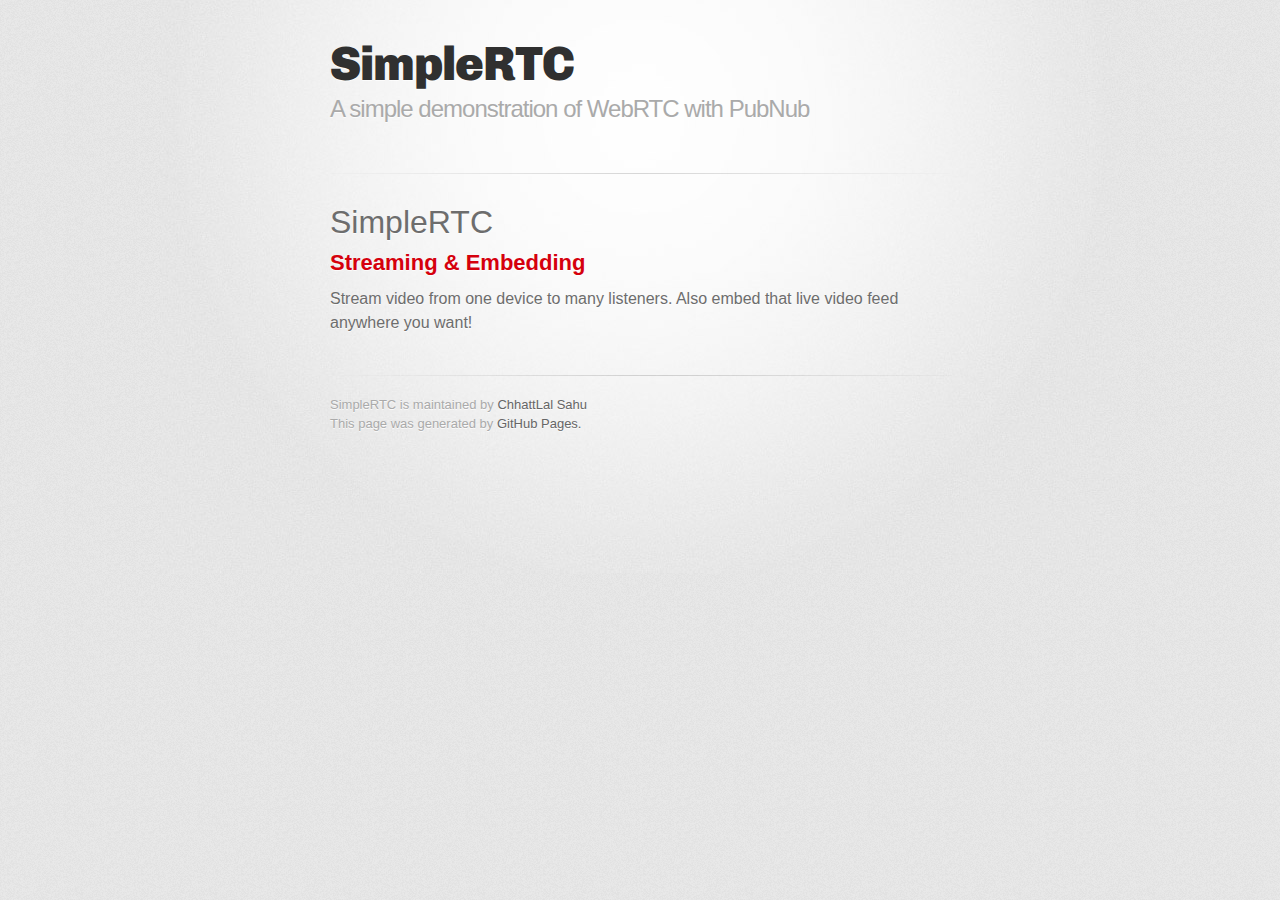
<file: SimpleRTC/index.html>
<!DOCTYPE html>
<html>
  <head>
    <meta charset='utf-8'>
    <meta http-equiv="X-UA-Compatible" content="chrome=1">
    <link href='https://fonts.googleapis.com/css?family=Chivo:900' rel='stylesheet' type='text/css'>
    <link rel="stylesheet" type="text/css" href="stylesheets/stylesheet.css" media="screen">
    <link rel="stylesheet" type="text/css" href="stylesheets/github-dark.css" media="screen">
    <link rel="stylesheet" type="text/css" href="stylesheets/print.css" media="print">
    <!--[if lt IE 9]>
    <script src="//html5shiv.googlecode.com/svn/trunk/html5.js"></script>
    <![endif]-->
    <title>SimpleRTC by ChhattLal</title>
  </head>

  <body>
    <div id="container">
      <div class="inner">

        <header>
		  <h1>SimpleRTC</h1>
          <h2>A simple demonstration of WebRTC with PubNub</h2>
        </header>
        <hr>

        <section id="main_content">
          <h1>
			<a id="simplertc" class="anchor" href="#simplertc" aria-hidden="true"><span class="octicon octicon-link"></span></a>SimpleRTC</h1>

			<h2><a href="stream.html">Streaming & Embedding</a></h2>
			<p>Stream video from one device to many listeners. Also embed that
		live video feed anywhere you want!</p>

        </section>

        <footer>
          SimpleRTC is maintained by <a href="https://github.com/csah42">ChhattLal Sahu</a><br>
          This page was generated by <a href="https://pages.github.com">GitHub Pages.</a>
        </footer> 
      </div>
    </div>
  </body>
</html>
</file>
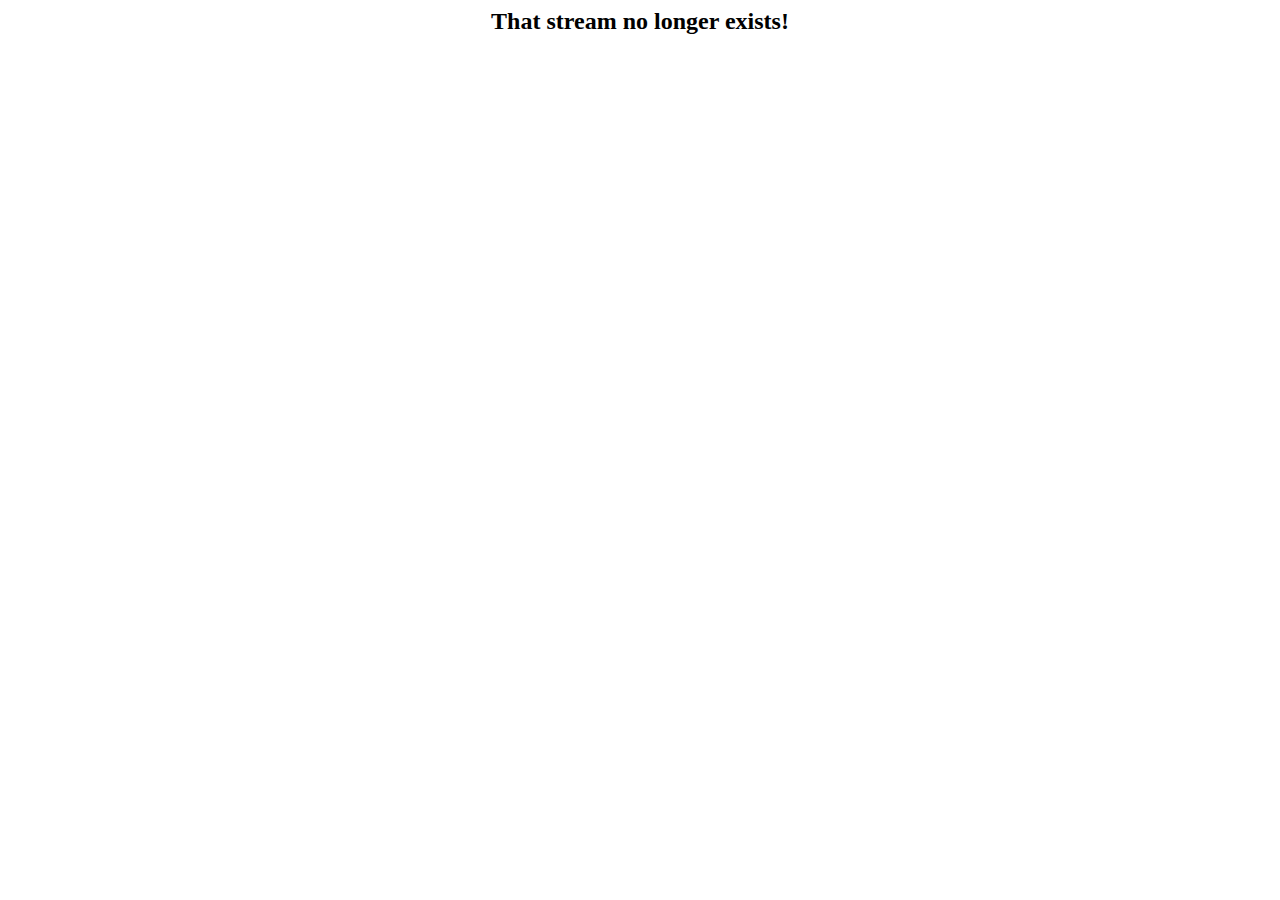
<file: SimpleRTC/embed.html>
<html>
<head>
	<style>
		#vid-box{
			width: 100%;
			height: 100%;
			text-align: center;
		}
		
		#vid-box video{
			width: 100%;
			height: 100%;
		}
		
		#stream-info{
			position: absolute;
			bottom: 3vh;
			right: 5vw;
		}
		
		#stream-info img, #stream-info span {
			height: 30px;
			font-size: 30px;
			font-family: sans-serif;
			color: #777;
		}
	</style>
</head>
<body>
	<div id="vid-box"></div>
	<div id="stream-info"><img src="img/person_dark.png"/><span id="here-now">0</span></div>
</body>

<script src="https://cdn.pubnub.com/pubnub-3.7.14.min.js"></script>
<script src="http://cdn.pubnub.com/webrtc/webrtc.js"></script>
<script src="http://cdn.pubnub.com/webrtc/rtc-controller.js"></script>
<script>	
	
(function(){

var urlargs     = urlparams();
var video_out   = document.getElementById("vid-box");
var stream_info = document.getElementById("stream-info");
var here_now    = document.getElementById("here-now"); 

// Handle error if stream is not in urlargs.
if (!('stream' in urlargs)) {
	handleNoStream();
    return;
}
var stream = urlargs.stream;

var phone = window.phone = PHONE({
    number        : "EmbedViewer" + Math.floor(Math.random()*100), // listen on username line else random
    publish_key   : 'pub-c-561a7378-fa06-4c50-a331-5c0056d0163c', // Your Pub Key
    subscribe_key : 'sub-c-17b7db8a-3915-11e4-9868-02ee2ddab7fe', // Your Sub Key
    oneway        : true,
});
var ctrl = window.ctrl = CONTROLLER(phone);
ctrl.ready(function(){
	ctrl.isStreaming(stream, function(isOn){
		if (isOn) ctrl.joinStream(stream);
		else handleNoStream();
	}); 
});
ctrl.receive(function(session){
    session.connected(function(session){ stream_info.hidden=false; video_out.appendChild(session.video); });
    session.ended(function(session){ handleNoStream(); });
});
ctrl.streamPresence(function(m){
	here_now.innerHTML = m.occupancy;
});
ctrl.unable(function(){ handleNoStream(); });

// Get URL params
function urlparams() {
    var params = {};
    if (location.href.indexOf('?') < 0) return params;
    PUBNUB.each(
        location.href.split('?')[1].split('&'),
        function(data) { var d = data.split('='); params[d[0]] = d[1]; }
    );
    return params;
}

function handleNoStream(){
	video_out.innerHTML="<h2>That stream no longer exists!</h2>";
	stream_info.hidden=true;
}

}());

</script>
<script>
	(function(i,s,o,g,r,a,m){i['GoogleAnalyticsObject']=r;i[r]=i[r]||function(){
			(i[r].q=i[r].q||[]).push(arguments)},i[r].l=1*new
		Date();a=s.createElement(o),
		m=s.getElementsByTagName(o)[0];a.async=1;a.src=g;m.parentNode.insertBefore(a,m)
	})(window,document,'script','//www.google-analytics.com/analytics.js','ga');

	ga('create', 'UA-46933211-3', 'auto');
	ga('send', 'pageview');

</script>
</file>
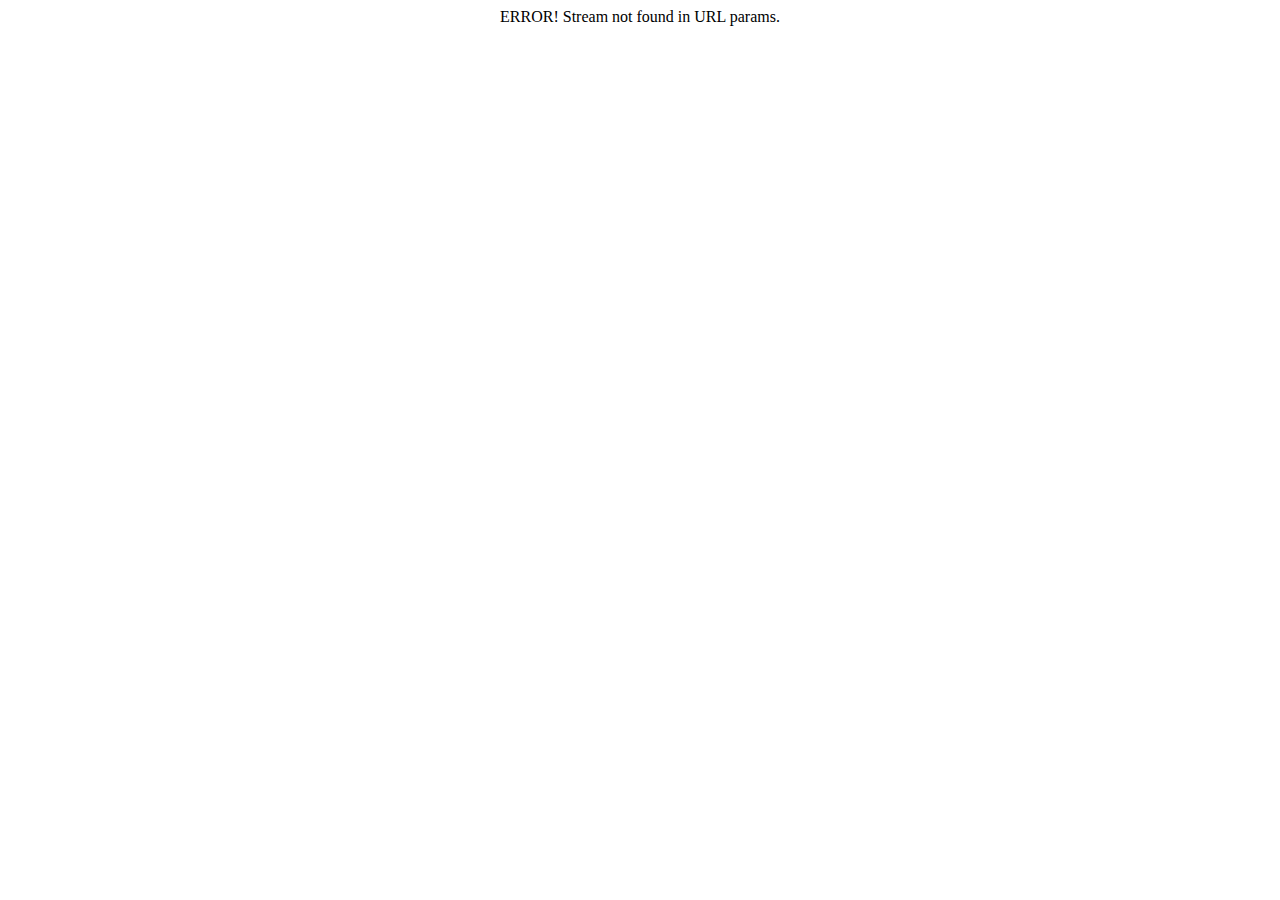
<file: SimpleRTC/embed_demo.html>
<html>
<head>
	<title>WebRTC Embed Demo</title>
</head>
<body style="text-align: center">
	<div id="embed"></div>
	<h1 id="stream-name"></h1>
</body>
<script src="https://cdn.pubnub.com/pubnub-3.7.14.min.js"></script>
<script type="text/javascript">

(function(){

var urlargs     = urlparams();
var embed_box   = document.getElementById('embed');
var stream_name = document.getElementById('stream-name');

// Handle error if stream is not in urlargs.
if (!('stream' in urlargs)) {
	handleNoStream();
    return;
}
var stream = urlargs.stream;
var width  = 500;
var height = 500;

if ('width'  in urlargs) width = urlargs.width;
if ('height' in urlargs) height = urlargs.height;

stream_name.innerHTML = "Currently Watching: " + stream;
genEmbed(width,height);


function genEmbed(w,h){
	var url = "http://kevingleason.me/SimpleRTC/embed.html?stream=" + stream;
	var embed    = document.createElement('iframe');
	embed.src    = url;
	embed.width  = w;
	embed.height = h;
	embed.setAttribute("frameborder", 0);
	embed_box.innerHTML = embed.outerHTML; // For a preview
}

// Get URL params
function urlparams() {
    var params = {};
    if (location.href.indexOf('?') < 0) return params;
    PUBNUB.each(
        location.href.split('?')[1].split('&'),
        function(data) { var d = data.split('='); params[d[0]] = d[1]; }
    );
    return params;
}

function handleNoStream(){
	embed_box.innerHTML="ERROR! Stream not found in URL params.";
}
	
}());
	
</script>

<script>
	(function(i,s,o,g,r,a,m){i['GoogleAnalyticsObject']=r;i[r]=i[r]||function(){
			(i[r].q=i[r].q||[]).push(arguments)},i[r].l=1*new
		Date();a=s.createElement(o),
		m=s.getElementsByTagName(o)[0];a.async=1;a.src=g;m.parentNode.insertBefore(a,m)
	})(window,document,'script','//www.google-analytics.com/analytics.js','ga');

	ga('create', 'UA-46933211-3', 'auto');
	ga('send', 'pageview');

</script>

</html>
</file>
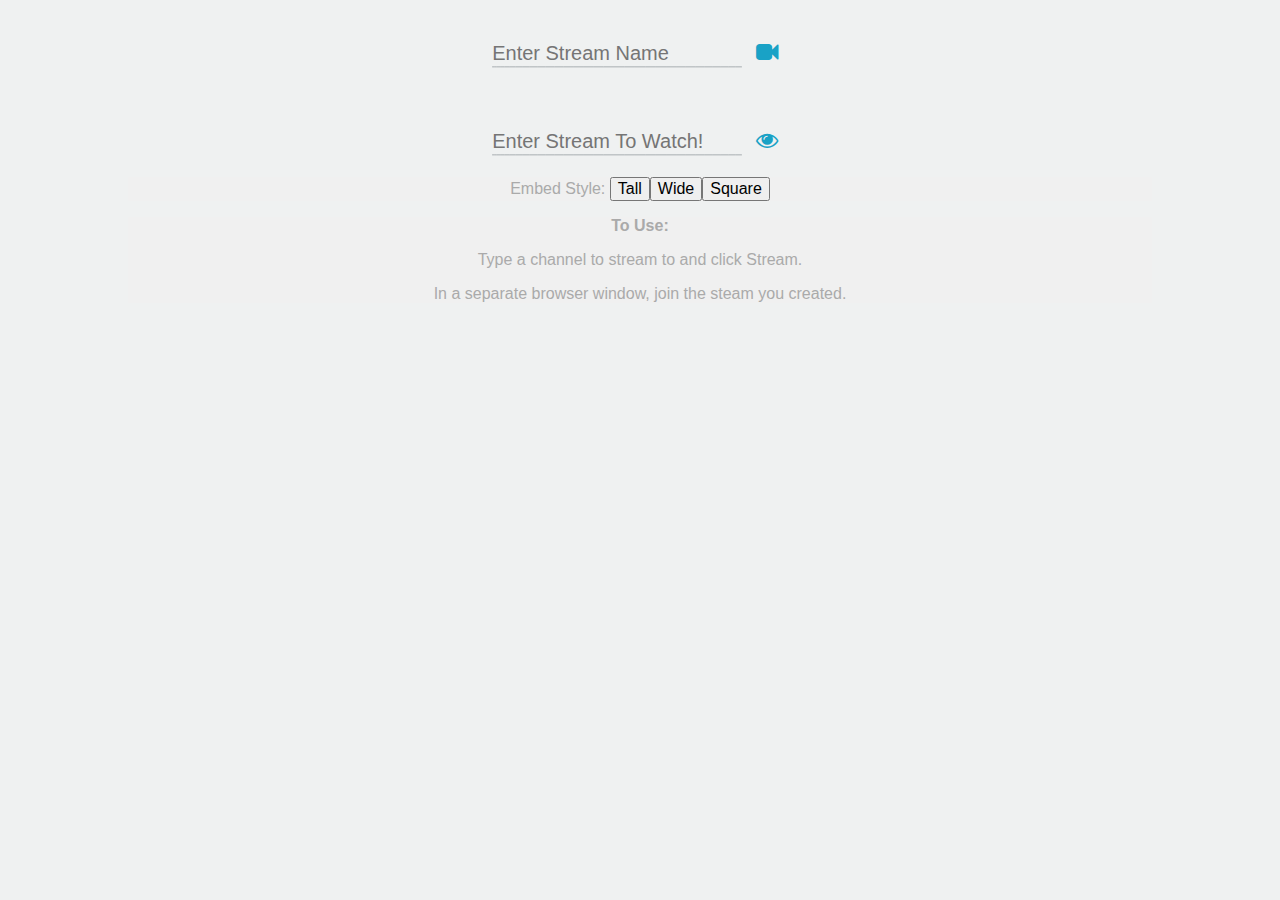
<file: SimpleRTC/stream.html>
<!DOCTYPE html>
<html lang="en" xmlns="http://www.w3.org/1999/html">
<head>
    <title>PubRTC + Mobile</title>
    <meta http-equiv="Content-Type" content="text/html; charset=utf-8">
    <meta name="viewport" content="width=device-width, initial-scale=1">
    <link rel="stylesheet" type="text/css" href="stylesheets/style.css" />
    <link rel="stylesheet" type="text/css" href="fonts/font-awesome-4.3.0/css/font-awesome.min.css" />
    <script src="js/modernizr.custom.js"></script>
	<link rel="stylesheet" type="text/css" href="stylesheets/normalize.css" />


</head>
<body>
<div class = "bodyDiv">

<!-- =-=-=-=-=-=-=-=-=-=-=-=-=-=-=-=-=-=-=-=-=-=-=-=-=-=-=-=-=-=-=-=-=-=-= -->
<!-- My Phone Number & Dial Areas -->
<!-- =-=-=-=-=-=-=-=-=-=-=-=-=-=-=-=-=-=-=-=-=-=-=-=-=-=-=-=-=-=-=-=-=-=-= -->

    
<div id="vid-box"></div>
    
    
 <div id="stream-info" hidden="true">
        <button id="end" onclick="end()" hidden="true">Done</button>
        <img src="img/person_dark.png"/>
        <span id="here-now">0</span>       
</div> 

    
<form name="streamForm" id="stream" action="#" onsubmit="return errWrap(stream,this);">
    <span class="input input--nao">
        <input class="input__field input__field--nao" type="text" name="streamname" placeholder="Enter Stream Name" id="streamname"/>
                <label class="input__label input__label--nao" for="streamname">
                    <span class="input__label-content input__label-content--nao">        
                    </span>
                </label>
            <svg class="graphic graphic--nao" width="300%" height="100%" viewBox="0 0 1200 60" preserveAspectRatio="none">
                <path d="M0,56.5c0,0,298.666,0,399.333,0C448.336,56.5,513.994,46,597,46c77.327,0,135,10.5,200.999,10.5c95.996,0,402.001,0,402.001,0"/>
            </svg>
    </span>

      <button class="cbutton cbutton--effect-radomir" type="submit" value="Stream" name="stream_submit" style="margin-top: 40px; margin-left:-10px">
            <i class="cbutton__icon fa fa-fw fa fa fa-video-camera"></i>
        </button>
</form>
    

<form name="watchForm" id="watch" action="#" onsubmit="return errWrap(watch,this);">
    <span class="input input--nao">
        <input class="input__field input__field--nao" type="text" name="number" placeholder="Enter Stream To Watch!"/>
                <label class="input__label input__label--nao" for="number">
                    <span class="input__label-content input__label-content--nao">        
                    </span>
                </label>
            <svg class="graphic graphic--nao" width="300%" height="100%" viewBox="0 0 1200 60" preserveAspectRatio="none">
                <path d="M0,56.5c0,0,298.666,0,399.333,0C448.336,56.5,513.994,46,597,46c77.327,0,135,10.5,200.999,10.5c95.996,0,402.001,0,402.001,0"/>
            </svg>
    </span>

       <button class="cbutton cbutton--effect-radomir" type="submit" value="Watch" style="margin-top: 40px; margin-left:-10px">
                <i class="cbutton__icon fa fa-fw fa fa-eye"></i>
        </button>
</form>  
    
<div id="inStream" class="ptext">
	Embed Style: <button onclick="genEmbed(400,600)">Tall</button><button onclick="genEmbed(600,400)">Wide</button><button onclick="genEmbed(500,500)">Square</button><br>
	<div id="embed-code"></div>
	<div id="embed-demo"></div>
</div>
    
<div id="logs" class="ptext" style="background-color:white"></div>

<div class="ptext">
    <p><b>To Use:</b></p>
    <p>Type a channel to stream to and click Stream.</p>
    <p>In a separate browser window, join the steam you created.</p>
</div>
<!-- =-=-=-=-=-=-=-=-=-=-=-=-=-=-=-=-=-=-=-=-=-=-=-=-=-=-=-=-=-=-=-=-=- -->
<!-- WebRTC Peer Connections -->
<!-- =-=-=-=-=-=-=-=-=-=-=-=-=-=-=-=-=-=-=-=-=-=-=-=-=-=-=-=-=-=-=-=-=- -->
<script src="https://ajax.googleapis.com/ajax/libs/jquery/2.1.3/jquery.min.js"></script>
<script src="https://cdn.pubnub.com/pubnub.min.js"></script>
<script src="js/webrtc.js"></script>
<script src="js/rtc-controller.js"></script>

<script type="text/javascript">

var video_out  = document.getElementById("vid-box");
var embed_code = document.getElementById("embed-code");
var embed_demo = document.getElementById("embed-demo");
var here_now   = document.getElementById('here-now');
var stream_info= document.getElementById('stream-info');
var end_stream = document.getElementById('end');

var streamName;

function stream(form) {
	streamName = form.streamname.value || Math.floor(Math.random()*100)+'';
	var phone = window.phone = PHONE({
	    number        : streamName, // listen on username line else random
	    publish_key   : 'pub-c-f99521e4-bf0a-4dde-b61f-356bc4bfc825', // Your Pub Key
	    subscribe_key : 'sub-c-eaf43bb8-482e-11e6-bfbb-02ee2ddab7fe', // Your Sub Key
	    oneway        : true,
	    broadcast     : true
	});
	//phone.debug(function(m){ console.log(m); })
	var ctrl = window.ctrl = CONTROLLER(phone);
	ctrl.ready(function(){
		form.streamname.style.background="#55ff5b";
		form.streamname.value = phone.number(); 
//		form.stream_submit.hidden="true"; 
		ctrl.addLocalStream(video_out);
		ctrl.stream();
        stream_info.hidden=false;
        end_stream.hidden =false;
		addLog("Streaming to " + streamName); 
	});
	ctrl.receive(function(session){
	    session.connected(function(session){ addLog(session.number + " has joined."); });
	    session.ended(function(session) { addLog(session.number + " has left."); console.log(session)});
	});
	ctrl.streamPresence(function(m){
		here_now.innerHTML=m.occupancy;
		addLog(m.occupancy + " currently watching.");
	});
	return false;
}

function watch(form){
	var num = form.number.value;
	var phone = window.phone = PHONE({
	    number        : "Viewer" + Math.floor(Math.random()*100), // listen on username line else random
	    publish_key   : 'pub-c-f99521e4-bf0a-4dde-b61f-356bc4bfc825', // Your Pub Key
	    subscribe_key : 'sub-c-eaf43bb8-482e-11e6-bfbb-02ee2ddab7fe', // Your Sub Key
	    oneway        : true
	});
	var ctrl = window.ctrl = CONTROLLER(phone);
	ctrl.ready(function(){
		ctrl.isStreaming(num, function(isOn){
			if (isOn) ctrl.joinStream(num);
			else alert("User is not streaming!");
		});
		addLog("Joining stream  " + num); 
	});
	ctrl.receive(function(session){
	    session.connected(function(session){ 
            video_out.appendChild(session.video); 
            addLog(session.number + " has joined.");
            stream_info.hidden=false;
        });
	    session.ended(function(session) { addLog(session.number + " has left."); });
	});
	ctrl.streamPresence(function(m){
		here_now.innerHTML=m.occupancy;
		addLog(m.occupancy + " currently watching.");
	});
	return false;
}

function getVideo(number){
	return $('*[data-number="'+number+'"]');
}

function addLog(log){
	$('#logs').append("<p>"+log+"</p>");
}

function end(){
	if (!window.phone) return;
	ctrl.hangup();
    video_out.innerHTML = "";
//	phone.pubnub.unsubscribe(); // unsubscribe all?
}

function genEmbed(w,h){
	if (!streamName) return;
	var url = "http://kevingleason.me/SimpleRTC/embed.html?stream=" + streamName;
	var embed    = document.createElement('iframe');
	embed.src    = url;
	embed.width  = w;
	embed.height = h;
	embed.setAttribute("frameborder", 0);
	embed_demo.innerHTML = "<a href='embed_demo.html?stream="+streamName+"&width="+w+"&height="+h+"'>Embed Demo</a>" 
	embed_code.innerHTML = 'Embed Code: ';
	embed_code.appendChild(document.createTextNode(embed.outerHTML));
}

function errWrap(fxn, form){
	try {
		return fxn(form);
	} catch(err) {
		alert("WebRTC is currently only supported by Chrome, Opera, and Firefox");
		return false;
	}
}

</script>
</div>
</body>
</html>
</file>
<file: SimpleRTC/stylesheets/github-dark.css>
/*
   Copyright 2014 GitHub Inc.

   Licensed under the Apache License, Version 2.0 (the "License");
   you may not use this file except in compliance with the License.
   You may obtain a copy of the License at

       http://www.apache.org/licenses/LICENSE-2.0

   Unless required by applicable law or agreed to in writing, software
   distributed under the License is distributed on an "AS IS" BASIS,
   WITHOUT WARRANTIES OR CONDITIONS OF ANY KIND, either express or implied.
   See the License for the specific language governing permissions and
   limitations under the License.

*/

.pl-c /* comment */ {
  color: #969896;
}

.pl-c1      /* constant, markup.raw, meta.diff.header, meta.module-reference, meta.property-name, support, support.constant, support.variable, variable.other.constant */,
.pl-s .pl-v /* string variable */ {
  color: #0099cd;
}

.pl-e  /* entity */,
.pl-en /* entity.name */ {
  color: #9774cb;
}

.pl-s .pl-s1 /* string source */,
.pl-smi      /* storage.modifier.import, storage.modifier.package, storage.type.java, variable.other, variable.parameter.function */ {
  color: #ddd;
}

.pl-ent /* entity.name.tag */ {
  color: #7bcc72;
}

.pl-k /* keyword, storage, storage.type */ {
  color: #cc2372;
}

.pl-pds              /* punctuation.definition.string, string.regexp.character-class */,
.pl-s                /* string */,
.pl-s .pl-pse .pl-s1 /* string punctuation.section.embedded source */,
.pl-sr               /* string.regexp */,
.pl-sr .pl-cce       /* string.regexp constant.character.escape */,
.pl-sr .pl-sra       /* string.regexp string.regexp.arbitrary-repitition */,
.pl-sr .pl-sre       /* string.regexp source.ruby.embedded */ {
  color: #3c66e2;
}

.pl-v /* variable */ {
  color: #fb8764;
}

.pl-id /* invalid.deprecated */ {
  color: #e63525;
}

.pl-ii /* invalid.illegal */ {
  background-color: #e63525;
  color: #f8f8f8;
}

.pl-sr .pl-cce /* string.regexp constant.character.escape */ {
  color: #7bcc72;
  font-weight: bold;
}

.pl-ml /* markup.list */ {
  color: #c26b2b;
}

.pl-mh        /* markup.heading */,
.pl-mh .pl-en /* markup.heading entity.name */,
.pl-ms        /* meta.separator */ {
  color: #264ec5;
  font-weight: bold;
}

.pl-mq /* markup.quote */ {
  color: #00acac;
}

.pl-mi /* markup.italic */ {
  color: #ddd;
  font-style: italic;
}

.pl-mb /* markup.bold */ {
  color: #ddd;
  font-weight: bold;
}

.pl-md /* markup.deleted, meta.diff.header.from-file */ {
  background-color: #ffecec;
  color: #bd2c00;
}

.pl-mi1 /* markup.inserted, meta.diff.header.to-file */ {
  background-color: #eaffea;
  color: #55a532;
}

.pl-mdr /* meta.diff.range */ {
  color: #9774cb;
  font-weight: bold;
}

.pl-mo /* meta.output */ {
  color: #264ec5;
}
</file>
<file: SimpleRTC/stylesheets/print.css>
html, body, div, span, applet, object, iframe,
h1, h2, h3, h4, h5, h6, p, blockquote, pre,
a, abbr, acronym, address, big, cite, code,
del, dfn, em, img, ins, kbd, q, s, samp,
small, strike, strong, sub, sup, tt, var,
b, u, i, center,
dl, dt, dd, ol, ul, li,
fieldset, form, label, legend,
table, caption, tbody, tfoot, thead, tr, th, td,
article, aside, canvas, details, embed,
figure, figcaption, footer, header, hgroup,
menu, nav, output, ruby, section, summary,
time, mark, audio, video {
  padding: 0;
  margin: 0;
  font: inherit;
  font-size: 100%;
  vertical-align: baseline;
  border: 0;
}
/* HTML5 display-role reset for older browsers */
article, aside, details, figcaption, figure,
footer, header, hgroup, menu, nav, section {
  display: block;
}
body {
  line-height: 1;
}
ol, ul {
  list-style: none;
}
blockquote, q {
  quotes: none;
}
blockquote:before, blockquote:after,
q:before, q:after {
  content: '';
  content: none;
}
table {
  border-spacing: 0;
  border-collapse: collapse;
}
body {
  font-family: 'Helvetica Neue', Helvetica, Arial, serif;
  font-size: 13px;
  line-height: 1.5;
  color: #000;
}

a {
  font-weight: bold;
  color: #d5000d;
}

header {
  padding-top: 35px;
  padding-bottom: 10px;
}

header h1 {
  font-size: 48px;
  font-weight: bold;
  line-height: 1.2;
  color: #303030;
  letter-spacing: -1px;
}

header h2 {
  font-size: 24px;
  font-weight: normal;
  line-height: 1.3;
  color: #aaa;
  letter-spacing: -1px;
}
#downloads {
  display: none;
}
#main_content {
  padding-top: 20px;
}

code, pre {
  margin-bottom: 30px;
  font-family: Monaco, "Bitstream Vera Sans Mono", "Lucida Console", Terminal;
  font-size: 12px;
  color: #222;
}

code {
  padding: 0 3px;
}

pre {
  padding: 20px;
  overflow: auto;
  border: solid 1px #ddd;
}
pre code {
  padding: 0;
}

ul, ol, dl {
  margin-bottom: 20px;
}


/* COMMON STYLES */

table {
  width: 100%;
  border: 1px solid #ebebeb;
}

th {
  font-weight: 500;
}

td {
  font-weight: 300;
  text-align: center;
  border: 1px solid #ebebeb;
}

form {
  padding: 20px;
  background: #f2f2f2;

}


/* GENERAL ELEMENT TYPE STYLES */

h1 {
  font-size: 2.8em;
}

h2 {
  margin-bottom: 8px;
  font-size: 22px;
  font-weight: bold;
  color: #303030;
}

h3 {
  margin-bottom: 8px;
  font-size: 18px;
  font-weight: bold;
  color: #d5000d;
}

h4 {
  font-size: 16px;
  font-weight: bold;
  color: #303030;
}

h5 {
  font-size: 1em;
  color: #303030;
}

h6 {
  font-size: .8em;
  color: #303030;
}

p {
  margin-bottom: 20px;
  font-weight: 300;
}

a {
  text-decoration: none;
}

p a {
  font-weight: 400;
}

blockquote {
  padding: 0 0 0 30px;
  margin-bottom: 20px;
  font-size: 1.6em;
  border-left: 10px solid #e9e9e9;
}

ul li {
  list-style-position: inside;
  list-style: disc;
  padding-left: 20px;
}

ol li {
  list-style-position: inside;
  list-style: decimal;
  padding-left: 3px;
}

dl dd {
  font-style: italic;
  font-weight: 100;
}

footer {
  padding-top: 20px;
  padding-bottom: 30px;
  margin-top: 40px;
  font-size: 13px;
  color: #aaa;
}

footer a {
  color: #666;
}

/* MISC */
.clearfix:after {
  display: block;
  height: 0;
  clear: both;
  visibility: hidden;
  content: '.';
}

.clearfix {display: inline-block;}
* html .clearfix {height: 1%;}
.clearfix {display: block;}
</file>
<file: SimpleRTC/stylesheets/style.css>
.input {
	position: relative;
	z-index: 1;
	display: inline-block;
	margin: 1em;
	max-width: 250px;
	width: calc(100% - 2em);
	vertical-align: top;
}

.input__field{
	position: relative;
	display: block;
	float: right;
	padding: 0.8em;
	width: 60%;
	border: none;
	border-radius: 0;
	background: #f0f0f0;
	color: #aaa;
	font-weight: 400;
	font-family: "Avenir Next", "Helvetica Neue", Helvetica, Arial, sans-serif;
	-webkit-appearance: none; /* for box shadows to show on iOS */
}

.ptext{
    margin-left: 10%;
	width: 80%;
	border: none;
	border-radius: 0;
	background: #f0f0f0;
	color: #aaa;
	font-weight: 400;
	font-family: "Avenir Next", "Helvetica Neue", Helvetica, Arial, sans-serif;
	-webkit-appearance: none; /* for box shadows to show on iOS */
}

.input__field:focus {
	outline: none;
}

.input__label {
	display: inline-block;
	float: right;
	padding: 0 1em;
	width: 40%;
	color: #696969;
	font-weight: bold;
	font-size: 70.25%;
	-webkit-font-smoothing: antialiased;
    -moz-osx-font-smoothing: grayscale;
	-webkit-touch-callout: none;
	-webkit-user-select: none;
	-khtml-user-select: none;
	-moz-user-select: none;
	-ms-user-select: none;
	user-select: none;
}

.input__label-content {
	position: relative;
	display: block;
	padding: 1.6em 0;
	width: 100%;
}

.graphic {
	position: absolute;
	top: 0;
	left: 0;
	fill: none;
}

.icon {
	color: #ddd;
	font-size: 150%;
}




/* Nao */
.input--nao {
	overflow: hidden;
	padding-top: 1em;
}

.input__field--nao {
	padding: 0.5em 0em 0.25em;
	width: 100%;
	background: transparent;
	color: #19a2c6;
	font-size: 1.25em;
}

.input__label--nao {
	position: absolute;
	top: 0.95em;
	font-size: 0.85em;
	left: 0;
	display: block;
	width: 100%;
	text-align: left;
	padding: 0em;
	pointer-events: none;
	-webkit-transform-origin: 0 0;
	transform-origin: 0 0;
	-webkit-transition: -webkit-transform 0.2s 0.15s, color 1s;
	transition: transform 0.2s 0.15s, color 1s;
	-webkit-transition-timing-function: ease-out;
	transition-timing-function: ease-out;
}

.graphic--nao {
	stroke: #92989e;
	pointer-events: none;
	-webkit-transition: -webkit-transform 0.7s, stroke 0.7s;
	transition: transform 0.7s, stroke 0.7s;
	-webkit-transition-timing-function: cubic-bezier(0, 0.25, 0.5, 1);
	transition-timing-function: cubic-bezier(0, 0.25, 0.5, 1);
} 

.input__field--nao:focus + .input__label--nao,
.input--filled .input__label--nao {
	color: #333;
	-webkit-transform: translate3d(0, -1.25em, 0) scale3d(0.75, 0.75, 1);
	transform: translate3d(0, -1.25em, 0) scale3d(0.75, 0.75, 1);
}

.input__field--nao:focus ~ .graphic--nao,
.input--filled .graphic--nao {
	stroke: #333;
	-webkit-transform: translate3d(-66.6%, 0, 0);
	transform: translate3d(-66.6%, 0, 0);
}


/* Video Box */

#vid-box video{
	width: 100%;
	height: auto;
    max-height: 50vh;
    max-width: auto;
    
}
body{
    background-color: #eff1f1;
}
.bodyDiv{
    text-align: center;
}

.video2{
    width: 33%;
}

video{
    width: 25%;
    
}

@media only screen 
and (min-width : 320px) 
and (max-width : 800px){   
    #vid-box video{
        width: 100%;
        height: auto;
    }
    body{background-color: yellow:}
}



.inputButton{
    margin-top: 35px;
}




/* General styles for the modal */

/* 
Styles for the html/body for special modal where we want 3d effects
Note that we need a container wrapping all content on the page for the 
perspective effects (not including the modals and the overlay).
*/
.md-perspective,
.md-perspective body {
	height: 100%;
	overflow: hidden;
}

.md-perspective body  {
	background: #222;
	-webkit-perspective: 600px;
	-moz-perspective: 600px;
	perspective: 600px;
}

.container {
	background: #e74c3c;
	min-height: 100%;
}

.md-modal {
	position: fixed;
	top: 50%;
	left: 50%;
	width: 50%;
	max-width: 630px;
	min-width: 320px;
	height: auto;
	z-index: 2000;
	visibility: hidden;
	-webkit-backface-visibility: hidden;
	-moz-backface-visibility: hidden;
	backface-visibility: hidden;
	-webkit-transform: translateX(-50%) translateY(-50%);
	-moz-transform: translateX(-50%) translateY(-50%);
	-ms-transform: translateX(-50%) translateY(-50%);
	transform: translateX(-50%) translateY(-50%);
    
}

.md-show {
	visibility: visible;
        border: 3px solid #19a2c6;


}

.md-overlay {
	position: fixed;
	width: 100%;
	height: 100%;
	visibility: hidden;
	top: 0;
	left: 0;
	z-index: 1000;
	opacity: 0;
	background: #d02129;
	-webkit-transition: all 0.3s;
	-moz-transition: all 0.3s;
	transition: all 0.3s;
    

}

.md-show ~ .md-overlay {
	opacity: 1;
	visibility: visible;
    
}

/* Content styles */
.md-content {
/*	color: #fff;*/
	background: #d02129;
	position: relative;
	border-radius: 3px;
	margin: 0 auto;

}

.md-content h3 {
	margin: 0;
	padding: 0.4em;
	text-align: center;
	font-size: 2.4em;
	font-weight: 300;
	opacity: 0.8;
	background: rgba(0,0,0,0.1);
	border-radius: 3px 3px 0 0;
}

.md-content > div {
	padding: 15px 40px 30px;
	margin: 0;
	font-weight: 300;
	font-size: 1.15em;
}

.md-content > div p {
	margin: 0;
	padding: 10px 0;
}

.md-content > div ul {
	margin: 0;
	padding: 0 0 30px 20px;
}

.md-content > div ul li {
	padding: 5px 0;
}

.md-content button {
	font-size: 2em;
    background-color: #d02129;
    border-style: none;
    color: #eff1f1;

}
/* Effect 13: 3D slit */
.md-effect-13.md-modal {
	-webkit-perspective: 1300px;
	-moz-perspective: 1300px;
	perspective: 1300px;
}

.md-effect-13 .md-content {
	-webkit-transform-style: preserve-3d;
	-moz-transform-style: preserve-3d;
	transform-style: preserve-3d;
	-webkit-transform: translateZ(-3000px) rotateY(90deg);
	-moz-transform: translateZ(-3000px) rotateY(90deg);
	-ms-transform: translateZ(-3000px) rotateY(90deg);
	transform: translateZ(-3000px) rotateY(90deg);
	opacity: 0;
}

.md-show.md-effect-13 .md-content {
	-webkit-animation: slit .7s forwards ease-out;
	-moz-animation: slit .7s forwards ease-out;
	animation: slit .7s forwards ease-out;
}

@-webkit-keyframes slit {
	50% { -webkit-transform: translateZ(-250px) rotateY(89deg); opacity: .5; -webkit-animation-timing-function: ease-out;}
	100% { -webkit-transform: translateZ(0) rotateY(0deg); opacity: 1; }
}

@-moz-keyframes slit {
	50% { -moz-transform: translateZ(-250px) rotateY(89deg); opacity: .5; -moz-animation-timing-function: ease-out;}
	100% { -moz-transform: translateZ(0) rotateY(0deg); opacity: 1; }
}

@keyframes slit {
	50% { transform: translateZ(-250px) rotateY(89deg); opacity: 1; animation-timing-function: ease-in;}
	100% { transform: translateZ(0) rotateY(0deg); opacity: 1; }
}




/* Button */
.cbutton {
	position: relative;
	display: inline-block;
	margin: 1em;
	padding: 0;
	border: none;
	background: none;
	color: #19a2c6;
	font-size: 1.4em;
	overflow: visible;
	-webkit-transition: color 0.7s;
	transition: color 0.7s;
	-webkit-tap-highlight-color: rgba(0, 0, 0, 0);
}

.cbutton.cbutton--click,
.cbutton:focus {
	outline: none;
	color: #3c8ddc;
}

.cbutton__icon {
	display: block;
}

.cbutton__text {
	position: absolute;
	opacity: 0;
	pointer-events: none;
}

.cbutton::after {
	position: absolute;
	top: 50%;
	left: 50%;
	margin: -35px 0 0 -35px;
	width: 70px;
	height: 70px;
	border-radius: 50%;
	content: '';
	opacity: 0;
	pointer-events: none;
}
/* Radomir */
.cbutton--effect-radomir::after {
	box-shadow: inset 0 0 0 35px rgba(111,148,182,0);
}

.cbutton--effect-radomir.cbutton--click::after {
	-webkit-animation: anim-effect-radomir 0.5s ease-out forwards;
	animation: anim-effect-radomir 0.5s ease-out forwards;
}

@-webkit-keyframes anim-effect-radomir {
	0% {
		opacity: 1;
		-webkit-transform: scale3d(0.4, 0.4, 1);
		transform: scale3d(0.4, 0.4, 1);
	}
	80% {
		box-shadow: inset 0 0 0 2px rgba(111,148,182,0.8);
		opacity: 0.1;
	}
	100% {
		box-shadow: inset 0 0 0 2px rgba(111,148,182,0.8);
		opacity: 0;
		-webkit-transform: scale3d(1.2, 1.2, 1);
		transform: scale3d(1.2, 1.2, 1);
	}
}

@keyframes anim-effect-radomir {
	0% {
		opacity: 1;
		-webkit-transform: scale3d(0.4, 0.4, 1);
		transform: scale3d(0.4, 0.4, 1);
	}
	80% {
		box-shadow: inset 0 0 0 2px rgba(111,148,182,0.8);
		opacity: 0.1;
	}
	100% {
		box-shadow: inset 0 0 0 2px rgba(111,148,182,0.8);
		opacity: 0;
		-webkit-transform: scale3d(1.2, 1.2, 1);
		transform: scale3d(1.2, 1.2, 1);
	}
}
</file>
<file: SimpleRTC/stylesheets/stylesheet.css>
/* http://meyerweb.com/eric/tools/css/reset/
   v2.0 | 20110126
   License: none (public domain)
*/
html, body, div, span, applet, object, iframe,
h1, h2, h3, h4, h5, h6, p, blockquote, pre,
a, abbr, acronym, address, big, cite, code,
del, dfn, em, img, ins, kbd, q, s, samp,
small, strike, strong, sub, sup, tt, var,
b, u, i, center,
dl, dt, dd, ol, ul, li,
fieldset, form, label, legend,
table, caption, tbody, tfoot, thead, tr, th, td,
article, aside, canvas, details, embed,
figure, figcaption, footer, header, hgroup,
menu, nav, output, ruby, section, summary,
time, mark, audio, video {
	padding: 0;
	margin: 0;
	font: inherit;
	font-size: 100%;
	vertical-align: baseline;
	border: 0;
}
/* HTML5 display-role reset for older browsers */
article, aside, details, figcaption, figure,
footer, header, hgroup, menu, nav, section {
	display: block;
}
body {
	line-height: 1;
}
ol, ul {
	list-style: none;
}
blockquote, q {
	quotes: none;
}
blockquote:before, blockquote:after,
q:before, q:after {
	content: '';
	content: none;
}
table {
	border-spacing: 0;
	border-collapse: collapse;
}

/* LAYOUT STYLES */
body {
  font-family: 'Helvetica Neue', Helvetica, Arial, serif;
  font-size: 1em;
  line-height: 1.5;
  color: #6d6d6d;
  text-shadow: 0 1px 0 rgba(255, 255, 255, 0.8);
  background: #e7e7e7 url(../img/body-bg.png) 0 0 repeat;
}

a {
  color: #d5000d;
}
a:hover {
  color: #c5000c;
}

header {
  padding-top: 35px;
  padding-bottom: 25px;
}

header h1 {
  font-family: 'Chivo', 'Helvetica Neue', Helvetica, Arial, serif;
  font-size: 48px; font-weight: 900;
  line-height: 1.2;
  color: #303030;
  letter-spacing: -1px;
}

header h2 {
  font-size: 24px;
  font-weight: normal;
  line-height: 1.3;
  color: #aaa;
  letter-spacing: -1px;
}

#container {
  min-height: 595px;
  background: transparent url(../img/highlight-bg.jpg) 50% 0 no-repeat;
}

.inner {
  width: 620px;
  margin: 0 auto;
}

#container .inner img {
  max-width: 100%;
}

#downloads {
  margin-bottom: 40px;
}

a.button {
  display: block;
  float: left;
  width: 179px;
  padding: 12px 8px 12px 8px;
  margin-right: 14px;
  font-size: 15px;
  font-weight: bold;
  line-height: 25px;
  color: #303030;
  background: #fdfdfd; /* Old browsers */
  background: -moz-linear-gradient(top,  #fdfdfd 0%, #f2f2f2 100%); /* FF3.6+ */
  background: -webkit-gradient(linear, left top, left bottom, color-stop(0%,#fdfdfd), color-stop(100%,#f2f2f2)); /* Chrome,Safari4+ */
  background: -webkit-linear-gradient(top,  #fdfdfd 0%,#f2f2f2 100%); /* Chrome10+,Safari5.1+ */
  background: -o-linear-gradient(top,  #fdfdfd 0%,#f2f2f2 100%); /* Opera 11.10+ */
  background: -ms-linear-gradient(top,  #fdfdfd 0%,#f2f2f2 100%); /* IE10+ */
  background: linear-gradient(top,  #fdfdfd 0%,#f2f2f2 100%); /* W3C */
  filter: progid:DXImageTransform.Microsoft.gradient( startColorstr='#fdfdfd', endColorstr='#f2f2f2',GradientType=0 ); /* IE6-9 */
  border-top: solid 1px #cbcbcb;
  border-right: solid 1px #b7b7b7;
  border-bottom: solid 1px #b3b3b3;
  border-left: solid 1px #b7b7b7;
  border-radius: 30px;
  -webkit-box-shadow: 10px 10px 5px #888;
  -moz-box-shadow: 10px 10px 5px #888;
  box-shadow: 0px 1px 5px #e8e8e8;
  -moz-border-radius: 30px;
  -webkit-border-radius: 30px;
}
a.button:hover {
  background: #fafafa; /* Old browsers */
  background: -moz-linear-gradient(top,  #fdfdfd 0%, #f6f6f6 100%); /* FF3.6+ */
  background: -webkit-gradient(linear, left top, left bottom, color-stop(0%,#fdfdfd), color-stop(100%,#f6f6f6)); /* Chrome,Safari4+ */
  background: -webkit-linear-gradient(top,  #fdfdfd 0%,#f6f6f6 100%); /* Chrome10+,Safari5.1+ */
  background: -o-linear-gradient(top,  #fdfdfd 0%,#f6f6f6 100%); /* Opera 11.10+ */
  background: -ms-linear-gradient(top,  #fdfdfd 0%,#f6f6f6 100%); /* IE10+ */
  background: linear-gradient(top,  #fdfdfd 0%,#f6f6f6, 100%); /* W3C */
  filter: progid:DXImageTransform.Microsoft.gradient( startColorstr='#fdfdfd', endColorstr='#f6f6f6',GradientType=0 ); /* IE6-9 */
  border-top: solid 1px #b7b7b7;
  border-right: solid 1px #b3b3b3;
  border-bottom: solid 1px #b3b3b3;
  border-left: solid 1px #b3b3b3;
}

a.button span {
  display: block;
  height: 23px;
  padding-left: 50px;
}

#download-zip span {
  background: transparent url(../img/zip-icon.png) 12px 50% no-repeat;
}
#download-tar-gz span {
  background: transparent url(../img/tar-gz-icon.png) 12px 50% no-repeat;
}
#view-on-github span {
  background: transparent url(../img/octocat-icon.png) 12px 50% no-repeat;
}
#view-on-github {
  margin-right: 0;
}

code, pre {
  margin-bottom: 30px;
  font-family: Monaco, "Bitstream Vera Sans Mono", "Lucida Console", Terminal;
  font-size: 14px;
  color: #222;
}

code {
  padding: 0 3px;
  background-color: #f2f2f2;
  border: solid 1px #ddd;
}

pre {
  padding: 20px;
  overflow: auto;
  color: #f2f2f2;
  text-shadow: none;
  background: #303030;
}
pre code {
  padding: 0;
  color: #f2f2f2;
  background-color: #303030;
  border: none;
}

ul, ol, dl {
  margin-bottom: 20px;
}


/* COMMON STYLES */

hr {
  height: 1px;
  padding-bottom: 1em;
  margin-top: 1em;
  line-height: 1px;
  background: transparent url('../img/hr.png') 50% 0 no-repeat;
  border: none;
}

strong {
  font-weight: bold;
}

em {
  font-style: italic;
}

table {
  width: 100%;
  border: 1px solid #ebebeb;
}

th {
  font-weight: 500;
}

td {
  font-weight: 300;
  text-align: center;
  border: 1px solid #ebebeb;
}

form {
  padding: 20px;
  background: #f2f2f2;

}


/* GENERAL ELEMENT TYPE STYLES */

h1 {
  font-size: 32px;
}

h2 {
  margin-bottom: 8px;
  font-size: 22px;
  font-weight: bold;
  color: #303030;
}

h3 {
  margin-bottom: 8px;
  font-size: 18px;
  font-weight: bold;
  color: #d5000d;
}

h4 {
  font-size: 16px;
  font-weight: bold;
  color: #303030;
}

h5 {
  font-size: 1em;
  color: #303030;
}

h6 {
  font-size: .8em;
  color: #303030;
}

p {
  margin-bottom: 20px;
  font-weight: 300;
}

a {
  text-decoration: none;
}

p a {
  font-weight: 400;
}

blockquote {
  padding: 0 0 0 30px;
  margin-bottom: 20px;
  font-size: 1.6em;
  border-left: 10px solid #e9e9e9;
}

ul li {
  list-style-position: inside;
  list-style: disc;
  padding-left: 20px;
}

ol li {
  list-style-position: inside;
  list-style: decimal;
  padding-left: 3px;
}

dl dt {
  color: #303030;
}

footer {
  padding-top: 20px;
  padding-bottom: 30px;
  margin-top: 40px;
  font-size: 13px;
  color: #aaa;
  background: transparent url('../img/hr.png') 0 0 no-repeat;
}

footer a {
  color: #666;
}
footer a:hover {
  color: #444;
}

/* MISC */
.clearfix:after {
  display: block;
  height: 0;
  clear: both;
  visibility: hidden;
  content: '.';
}

.clearfix {display: inline-block;}
* html .clearfix {height: 1%;}
.clearfix {display: block;}

/* #Media Queries
================================================== */

/* Smaller than standard 960 (devices and browsers) */
@media only screen and (max-width: 959px) { }

/* Tablet Portrait size to standard 960 (devices and browsers) */
@media only screen and (min-width: 768px) and (max-width: 959px) { }

/* All Mobile Sizes (devices and browser) */
@media only screen and (max-width: 767px) {
  header {
    padding-top: 10px;
    padding-bottom: 10px;
  }
  #downloads {
    margin-bottom: 25px;
  }
  #download-zip, #download-tar-gz {
    display: none;
  }
  .inner {
    width: 94%;
    margin: 0 auto;
  }
}

/* Mobile Landscape Size to Tablet Portrait (devices and browsers) */
@media only screen and (min-width: 480px) and (max-width: 767px) { }

/* Mobile Portrait Size to Mobile Landscape Size (devices and browsers) */
@media only screen and (max-width: 479px) { }
</file>
